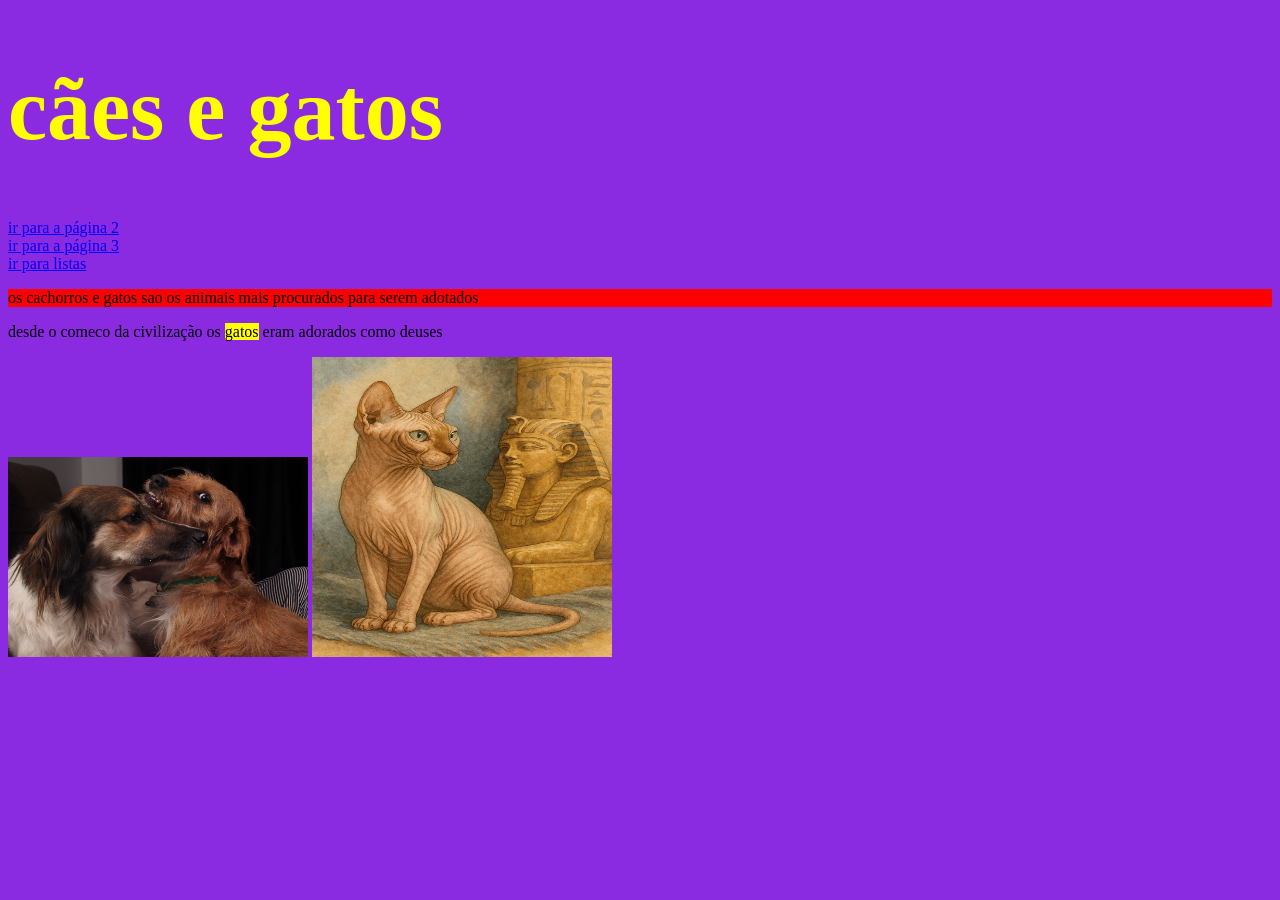
<file: site_filipe/index.html>
<!DOCTYPE html>
<html lang="pt-br">
<head>
    <meta charset="UTF-8">
    <meta name="viewport" content="width=device-width, initial-scale=1.0">
    <title  link rel="style sheet" href="css/inicio.css">>PETS</title>
    <link rel="stylesheet" href="css/inicio.css">
</head>
<body>
<h1>cães e gatos</h1>
<a href="pagina 2.html">ir para a página 2</a><br>
<a href="pagina 3.html">ir para a página 3</a><br>
<a href="listas.html">ir para listas</a><br>
<p style="background-color:red";> os cachorros e gatos sao os animais mais procurados para serem adotados</p>
<p>desde o comeco da civilização os <mark>gatos</mark> eram adorados como deuses</p>

    <img src="pexels-daigofotos-32710699.jpg"
    width="300" height="200">
     <img src="ilustración artística de un gato esfinge junto a una estatua egipcia (1).webp"
    width="300" height="300">
    
</body>
</html>
</file>
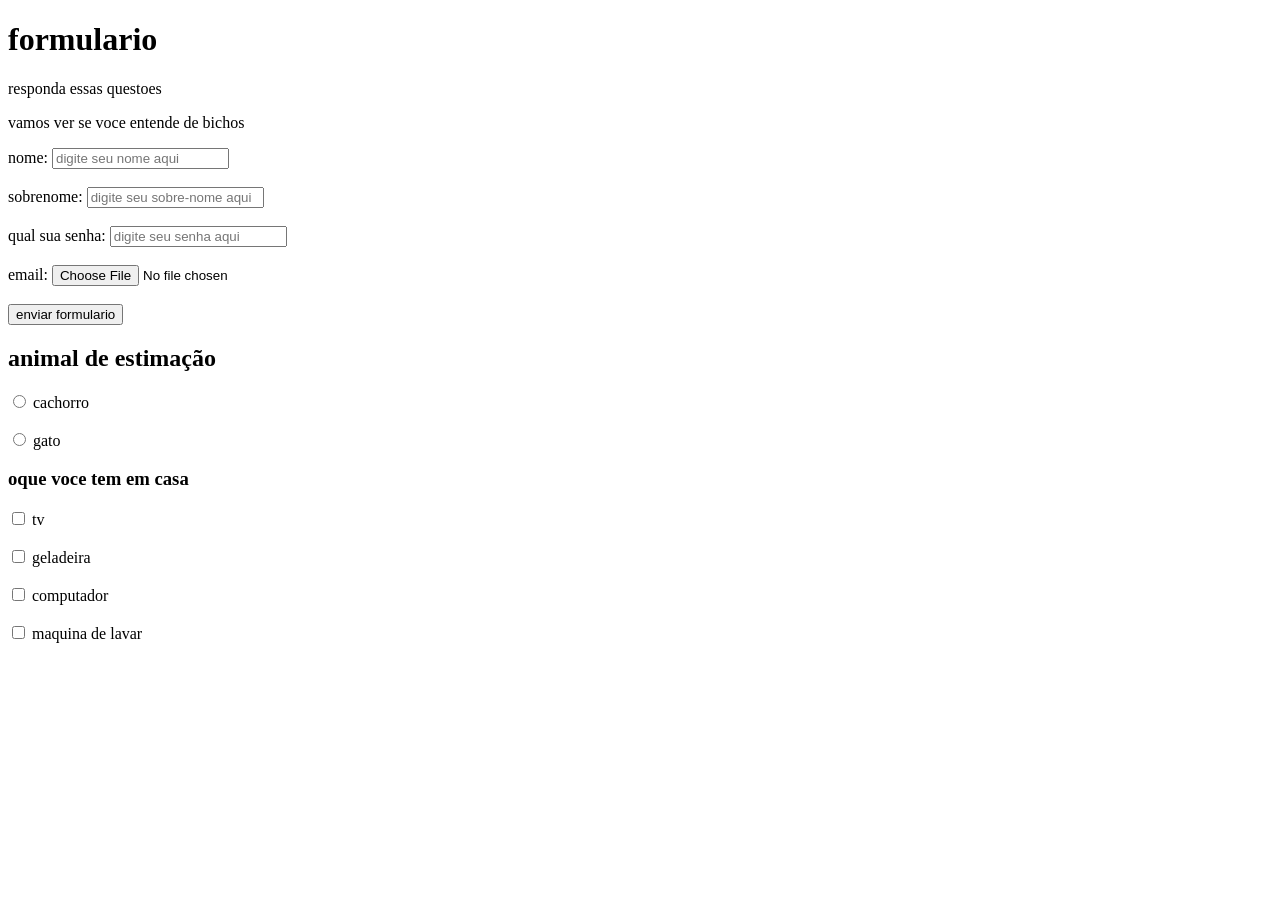
<file: site_filipe/formulario.html>
<!DOCTYPE html>
<html lang="pt-br">

<head>
    <meta charset="UTF-8">
    <meta name="viewport" content="width=device-width, initial-scale=1.0">
    <title>formulario</title>
</head>

<body>
    <h1>formulario </h1>
    <p>responda essas questoes</p>
    <p>vamos ver se voce entende de bichos</p>
    <label for="campo-nome">nome:</label>
    <input id="campo-nome" type="test" placeholder="digite seu nome aqui"> <br> <br>

    <label for="sobre-nome">sobrenome:</label>
    <input id="sobre-nome" type="test" placeholder="digite seu sobre-nome aqui"> <br> <br>

   
     <label for="sua-senha">qual sua senha:</label>
    <input id="sua-senha" type="password" placeholder="digite seu senha aqui" required> <br> <br>

     <label for="campo-senha">email:</label>
    <input id="campo-email" type="file" placeholder="digite seu email aqui" required> <br> <br> 

    <input type="submit" value="enviar formulario" required>
    <h2>animal de estimação</h2>
     <input type="radio" id="dog"
     name="animal" value="cachorro">
     <label for="dog">cachorro</label>
<br><br>
<input type="radio" id="cat"
name="animal" value="gato">
<label for="cat">gato</label>

<h3>oque voce tem em casa</h3>

<input id="item 1" type="checkbox"
name="item" value="tv">
<label for="item">tv</label>

<br><br>
<input id="item 2" type="checkbox" name="item 2" value="geladeira">
<label for="item 2" >geladeira</label>

<br><br>
<input id="item 3 " type="checkbox"
name="item 3" value="computador">
<label for="item 3">computador</label>
<br><br>
<input id="item 4 " type="checkbox"
name="item 4" value="computador">
<label for="item 4">maquina de lavar</label>

</body>


</html>
</file>
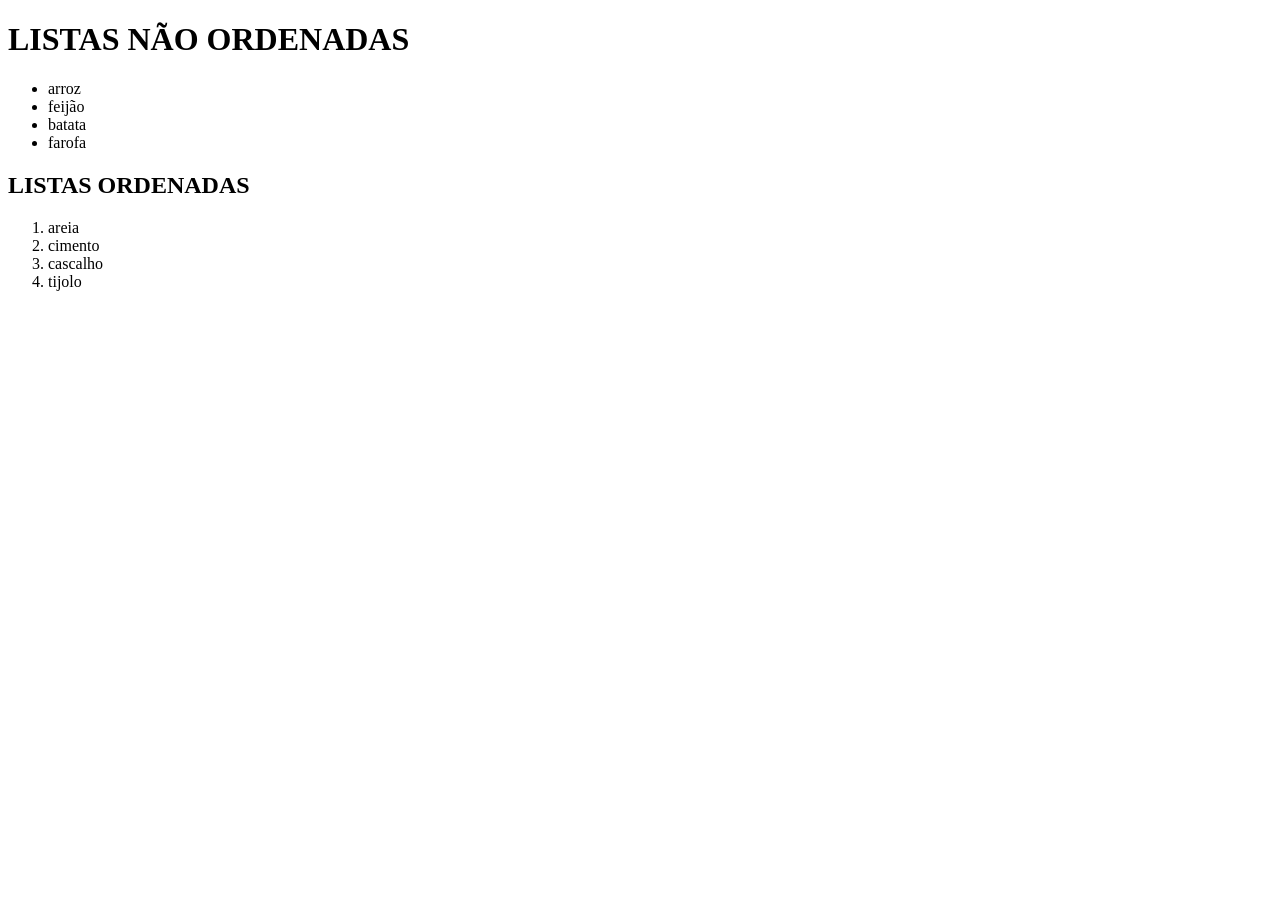
<file: site_filipe/listas.html>
<!DOCTYPE html>
<html lang="pt-br">
<head>
    <meta charset="UTF-8">
    <meta name="viewport" content="width=device-width, initial-scale=1.0">
    <title>LISTAS DE SUPERMERCADOS</title>
</head>
<body>
    <!-- 'lista ordenada' -->
    <h1>LISTAS  NÃO ORDENADAS</h1>
    <ul>
        <li>arroz</li>
        <li>feijão</li>
        <li>batata</li>
        <li>farofa</li>

    </ul>
    <h2>LISTAS ORDENADAS</h2>
    <ol>
<li>areia</li>
<li>cimento</li>
<li>cascalho</li>
<li>tijolo</li>


    </ol>
</body>
</html>
</file>
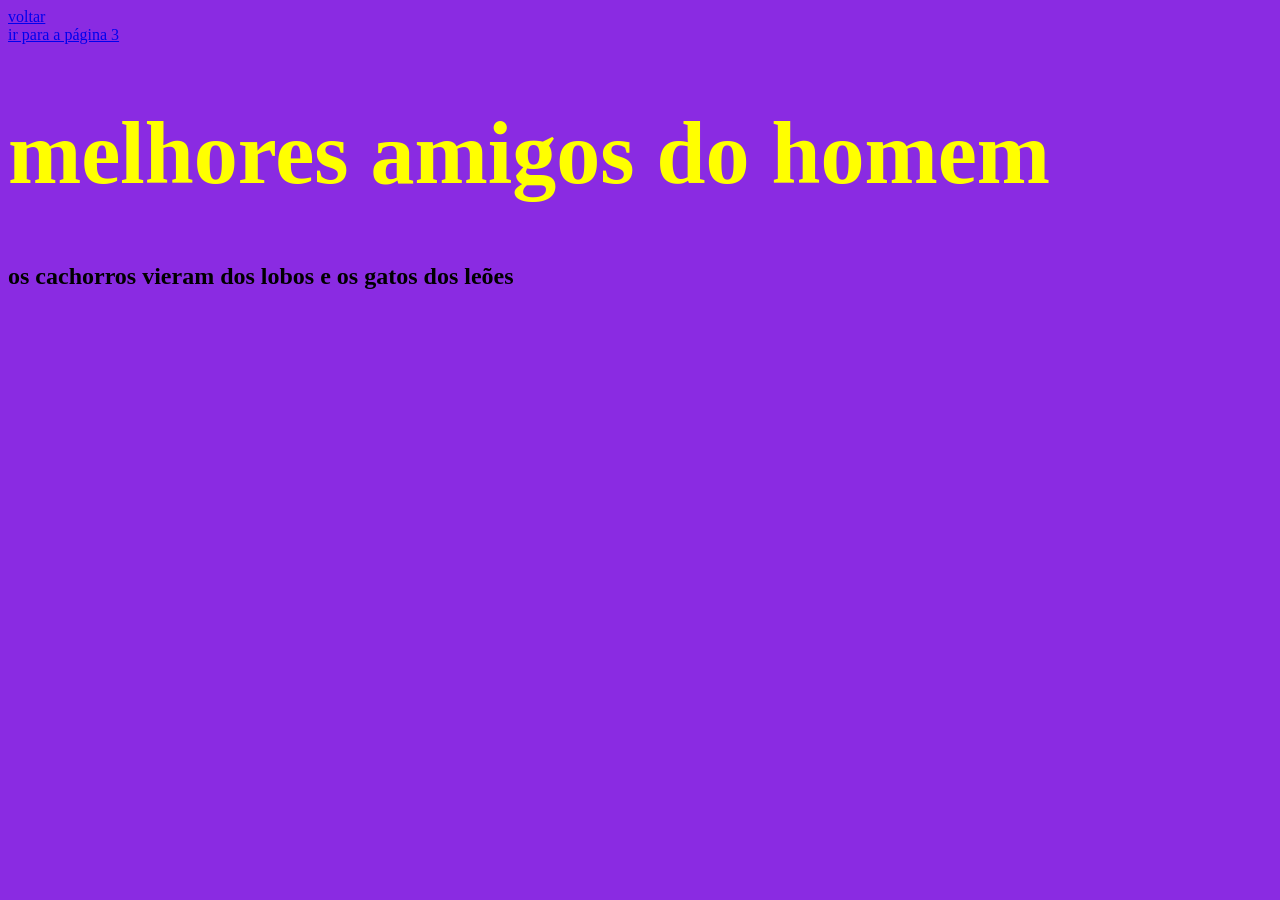
<file: site_filipe/pagina 2.html>
<!DOCTYPE html>
<html lang="pt-br">
<head >
    <meta charset="UTF-8">
    <meta name="viewport" content="width=device-width, initial-scale=1.0">
    <title>PÁGINA 2</title>
    <link rel="stylesheet" href="css/inicio.css">
</head>
<body>
    <a href="index.html">voltar</a><br>
    <a href="pagina 3.html">ir para a página 3</a>
    <h1 style=""> melhores amigos do homem</h1>
    <h2>os cachorros vieram dos lobos e os gatos dos leões</h2>
    <br><br>
    <iframe width="560" height="315" src="https://www.youtube.com/embed/1FrY4HGSGFY?si=FoTSoB1KO7nKEG1H" title="YouTube video player" frameborder="0" allow="accelerometer; autoplay; clipboard-write; encrypted-media; gyroscope; picture-in-picture; web-share" referrerpolicy="strict-origin-when-cross-origin" allowfullscreen></iframe>
</body >
</html>
</file>
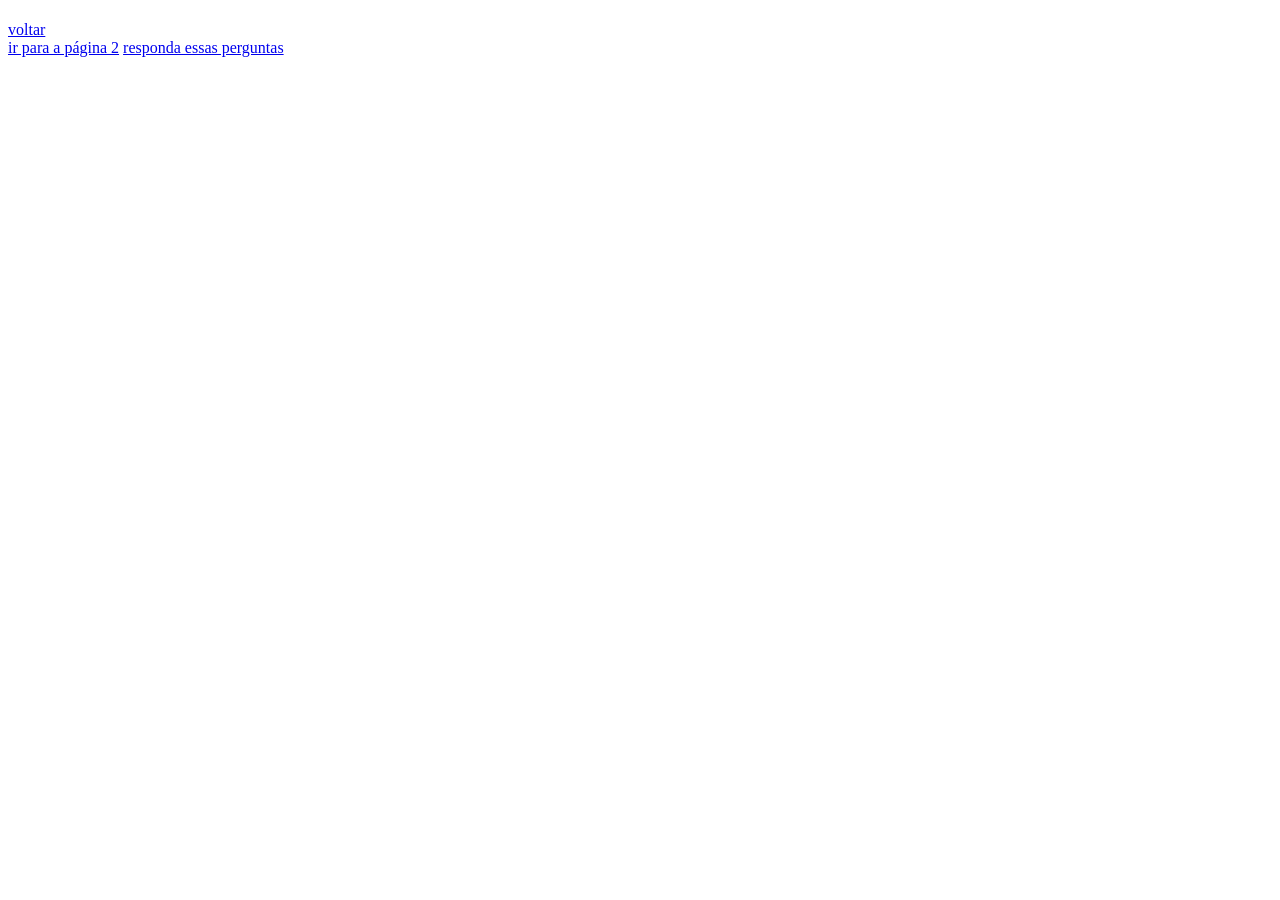
<file: site_filipe/pagina 3.html>
<!DOCTYPE html>
<html lang="pt-br">
<head>
    <meta charset="UTF-8">
    <meta name="viewport" content="width=device-width, initial-scale=1.0">
    <title>PÁGINA 3</title>
</head>
<body>
    <h1></h1>
    <a href="index.html">voltar</a><br>
    <a href="pagina 2.html">ir para a página 2<a></a>
    <a href="formulario.html">responda essas perguntas</a>
</body>
</html>
</file>
<file: site_filipe/css/inicio.css>
body{
    background:blueviolet;
}
h1{
    color:yellow;
    font-size: 88px;
}
</file>
